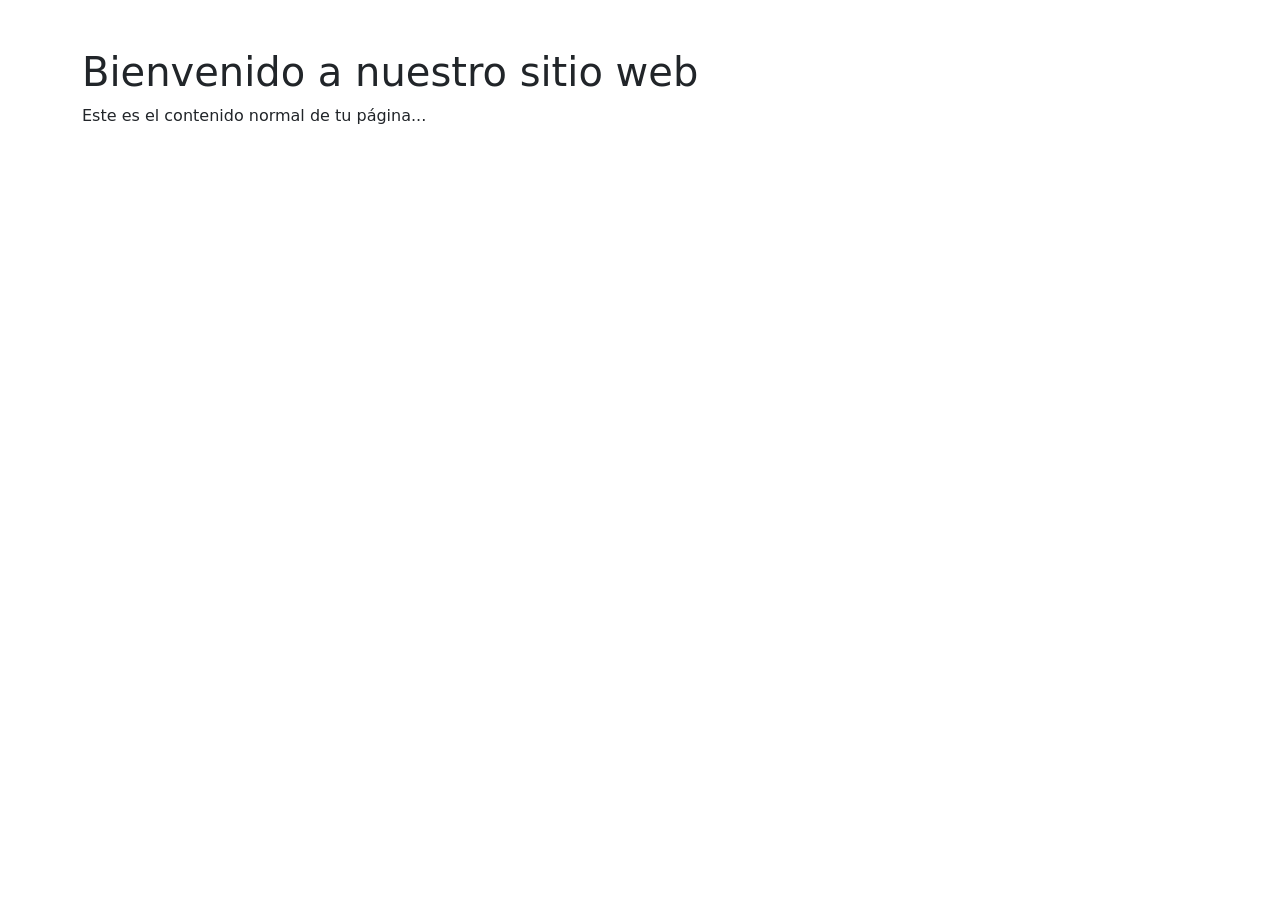
<file: carousel-section.html>
<!doctype html>
<html lang="es">
  <head>
    <meta charset="UTF-8" />
    <meta name="viewport" content="width=device-width, initial-scale=1.0" />
    <title>Tu Sitio Web</title>

    <!-- Bootstrap 5 CSS -->
    <link
      href="https://cdn.jsdelivr.net/npm/bootstrap@5.3.0-alpha1/dist/css/bootstrap.min.css"
      rel="stylesheet"
    />

    <style>
      /* Estilos personalizados para el modal */
      .descuento-modal .modal-content {
        border-radius: 15px;
        border: none;
        box-shadow: 0 10px 30px rgba(0, 0, 0, 0.2);
      }

      .descuento-modal .modal-header {
        border-bottom: none;
        padding-bottom: 0;
        position: relative;
        min-height: 3rem;
        padding: 1rem 1rem 0 1rem;
      }

      .descuento-modal .modal-body {
        padding-top: 0;
      }

      .descuento-badge {
        background: linear-gradient(135deg, #ff6b6b, #ff8e53);
        color: white;
        padding: 8px 20px;
        border-radius: 30px;
        font-weight: bold;
        display: inline-block;
        margin-bottom: 15px;
      }

      .btn-whatsapp {
        background: linear-gradient(135deg, #25d366, #128c7e);
        border: none;
        border-radius: 30px;
        padding: 12px 30px;
        font-weight: bold;
        color: white;
        transition: transform 0.3s;
        display: flex;
        align-items: center;
        justify-content: center;
        gap: 8px;
        margin: 0 auto;
      }

      .btn-whatsapp:hover {
        transform: translateY(-3px);
        box-shadow: 0 5px 15px rgba(0, 0, 0, 0.1);
        color: white;
      }

      .whatsapp-icon {
        width: 20px;
        height: 20px;
      }

      /* Animación de pulso para el badge */
      @keyframes pulse {
        0% {
          transform: scale(1);
        }
        50% {
          transform: scale(1.05);
        }
        100% {
          transform: scale(1);
        }
      }

      .descuento-badge {
        animation: pulse 2s infinite;
      }
    </style>
  </head>
  <body>
    <!-- Contenido de tu página web existente -->
    <div class="container mt-5">
      <h1>Bienvenido a nuestro sitio web</h1>
      <p>Este es el contenido normal de tu página...</p>
    </div>

    <!-- Modal de descuento -->
    <div
      class="modal fade descuento-modal"
      id="modalDescuento"
      tabindex="-1"
      aria-labelledby="modalDescuentoLabel"
      aria-hidden="true"
    >
      <div class="modal-dialog modal-dialog-centered">
        <div class="modal-content">
          <div class="modal-header justify-content-end">
            <!-- Botón de cerrar CON data-bs-dismiss -->
            <button
              type="button"
              class="btn-close m-3"
              data-bs-dismiss="modal"
              aria-label="Close"
            ></button>
          </div>
          <div class="modal-body text-center p-4">
            <!-- Contenido del modal -->
            <div class="descuento-badge">20% DE DESCUENTO</div>
            <h3 class="mb-3">¡Bienvenido!</h3>
            <p class="mb-4">Aprovecha nuestro descuento especial...</p>
            <a href="#" id="btnWhatsApp" class="btn btn-whatsapp mb-3">
              <svg
                class="whatsapp-icon"
                viewBox="0 0 24 24"
                fill="currentColor"
              >
                <path
                  d="M17.472 14.382c-.297-.149-1.758-.867-2.03-.967-.273-.099-.471-.148-.67.15-.197.297-.767.966-.94 1.164-.173.199-.347.223-.644.075-.297-.15-1.255-.463-2.39-1.475-.883-.788-1.48-1.761-1.653-2.059-.173-.297-.018-.458.13-.606.134-.133.298-.347.446-.52.149-.174.198-.298.298-.497.099-.198.05-.371-.025-.52-.075-.149-.669-1.612-.916-2.207-.242-.579-.487-.5-.669-.51-.173-.008-.371-.01-.57-.01-.198 0-.52.074-.792.372-.272.297-1.04 1.016-1.04 2.479 0 1.462 1.065 2.875 1.213 3.074.149.198 2.096 3.2 5.077 4.487.709.306 1.262.489 1.694.625.712.227 1.36.195 1.871.118.571-.085 1.758-.719 2.006-1.413.248-.694.248-1.289.173-1.413-.074-.124-.272-.198-.57-.347m-5.421 7.403h-.004a9.87 9.87 0 01-5.031-1.378l-.361-.214-3.741.982.998-3.648-.235-.374a9.86 9.86 0 01-1.51-5.26c.001-5.45 4.436-9.884 9.888-9.884 2.64 0 5.122 1.03 6.988 2.898a9.825 9.825 0 012.893 6.994c-.003 5.45-4.437 9.884-9.885 9.884m8.413-18.297A11.815 11.815 0 0012.05 0C5.495 0 .16 5.335.157 11.892c0 2.096.547 4.142 1.588 5.945L.057 24l6.305-1.654a11.882 11.882 0 005.683 1.448h.005c6.554 0 11.89-5.335 11.893-11.893c0-3.189-1.248-6.189-3.515-8.447"
                />
              </svg>
              Contactar por WhatsApp
            </a>
            <p class="small text-muted">
              Válido solo para nuevos clientes | Oferta por tiempo limitado
            </p>
          </div>
        </div>
      </div>
    </div>

    <!-- Bootstrap 5 JS Bundle con Popper -->
    <script src="https://cdn.jsdelivr.net/npm/bootstrap@5.3.0-alpha1/dist/js/bootstrap.bundle.min.js"></script>

    <!-- JavaScript personalizado -->
    <script>
      // Configuración
      const config = {
        whatsappNumber: "123456789",
        defaultMessage:
          "Hola, me interesa el descuento del 20% en mi primer servicio. ¿Podrían proporcionarme más información?",
        offerPercentage: "20%",
      };

      document.addEventListener("DOMContentLoaded", function () {
        const modalElement = document.getElementById("modalDescuento");
        const modal = new bootstrap.Modal(modalElement, {
          backdrop: true,
          keyboard: true,
        });

        // Configurar WhatsApp
        const btnWhatsApp = document.getElementById("btnWhatsApp");
        btnWhatsApp.href = `https://wa.me/${config.whatsappNumber}?text=${encodeURIComponent(
          config.defaultMessage,
        )}`;
        btnWhatsApp.target = "_blank";

        // Actualizar badge
        document.querySelector(".descuento-badge").textContent =
          `${config.offerPercentage} DE DESCUENTO`;

        // Cerrar también al hacer click en la X si Bootstrap no lo ejecuta por algún motivo
        const closeButton = modalElement.querySelector(
          '[data-bs-dismiss="modal"]',
        );
        if (closeButton) {
          closeButton.addEventListener("click", () => modal.hide());
        }

        setTimeout(() => {
          modal.show();
        }, 1000);
      });
    </script>
  </body>
</html>
</file>
